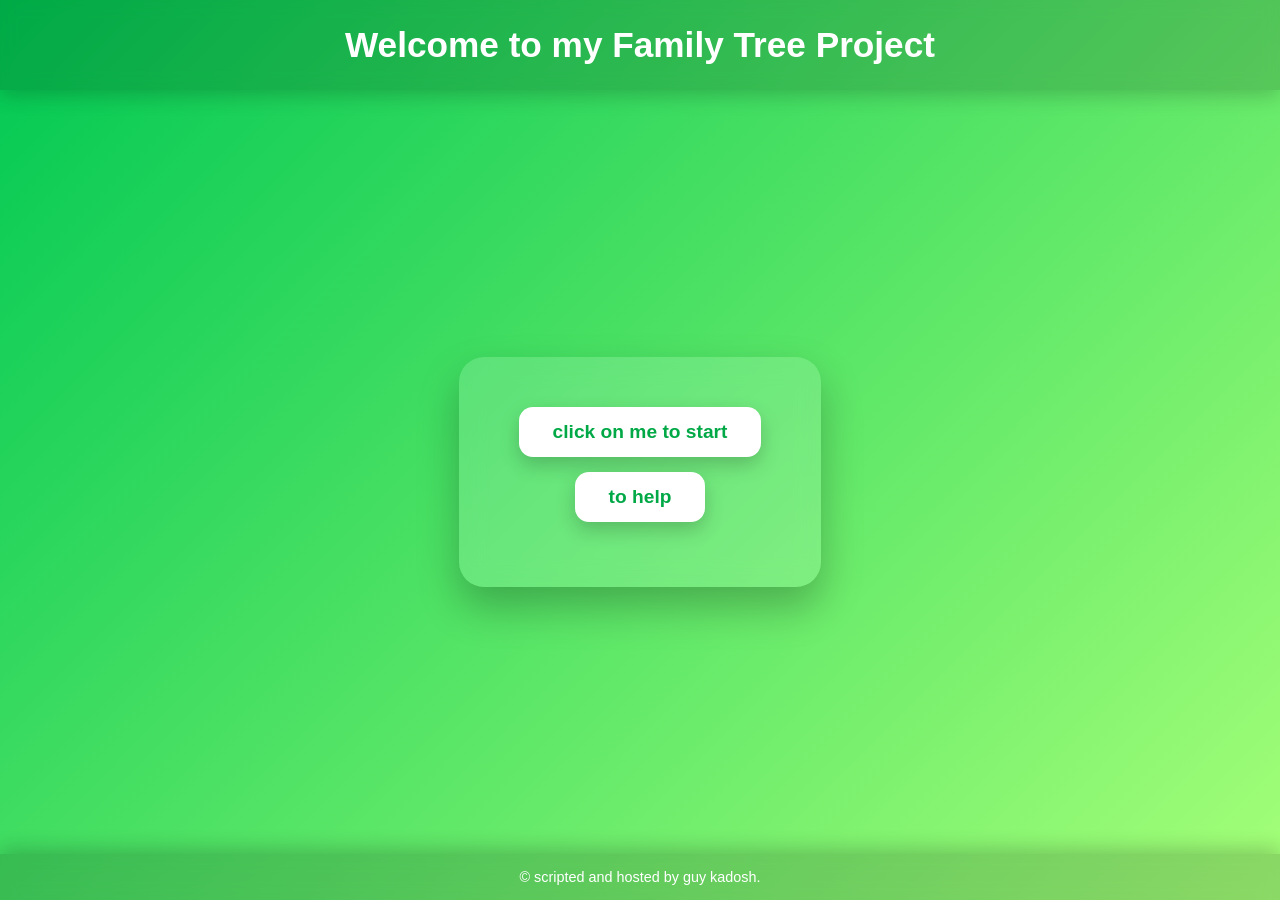
<file: index.html>
<!DOCTYPE html>
<html>
<head>
    <meta charset="UTF-8">
    <meta name="viewport" content="width=device-width, initial-scale=1.0">
    <title>index of the family tree project</title>
    <link rel="stylesheet" href="style.css">
</head>
<body>
    <header>
        <h1>Welcome to my Family Tree Project</h1>
    </header>
    <main>
        <section>
            <ul>
                <div classs="start-button">
                    <button onclick="window.location.href='lobby/lobby.html'">click on me to start</button>
                </div>
                <div class="content">
                    <button onclick="window.location.href='tel:0522179083'">to help</button>
                </div>
            </ul>
        </section>
    </main>
    <background></background>
    <footer>
        <p>&copy; scripted and hosted by guy kadosh.</p>
</html>
</file>
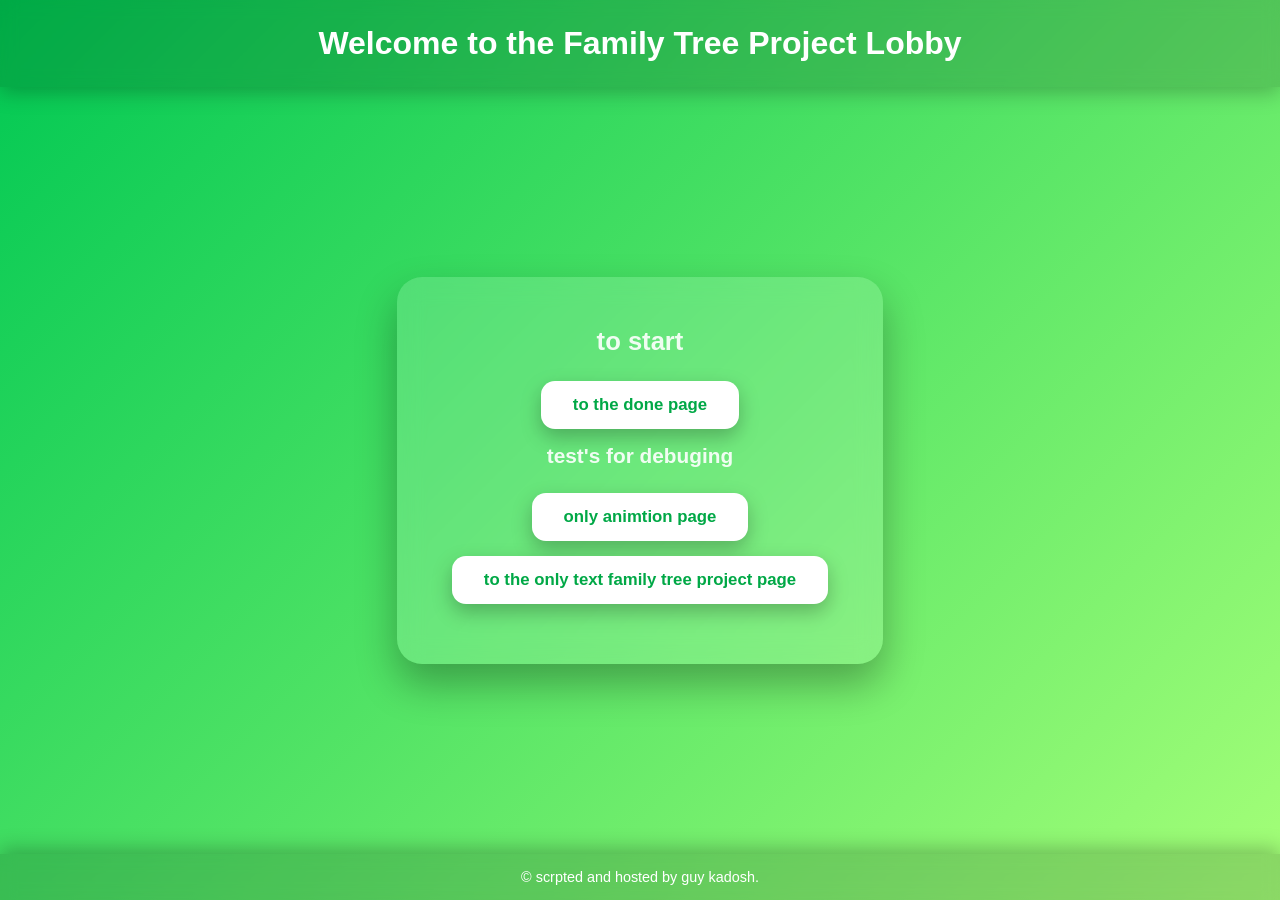
<file: lobby/lobby.html>
<!DOCTYPE html>
<html>
<head>
    <meta charset="UTF-8">
    <meta name="viewport" content="width=device-width, initial-scale=1.0">
    <title>start family tree project page</title>
    <link rel="stylesheet" href="style.css">
</head>
<body>
    <header>
        <h1>Welcome to the Family Tree Project Lobby</h1>
    </header>
    <main>
        <section>
            <ul>
                <h2 class="finel-page-title">to start</h2>
                <div class="done-page">
                    <button onclick="donepage()">to the done page</button>
                </div>
                <h2 class="scripting-text">test's for debuging</h2>
                <div class="only-animtion">
                    <button onclick="animationsdebugger()">only animtion page</button>
                </div>
                <div class="family-tree-only-text">
                    <button onclick="textdebugger()">to the only text family tree project page</button>
                </div>
            </ul>
        </section>
    </main>
    <footer>
        <p>&copy; scrpted and hosted by guy kadosh.</p>
    </footer>
    <script src="script.js"></script>
</body>
</html>
</file>
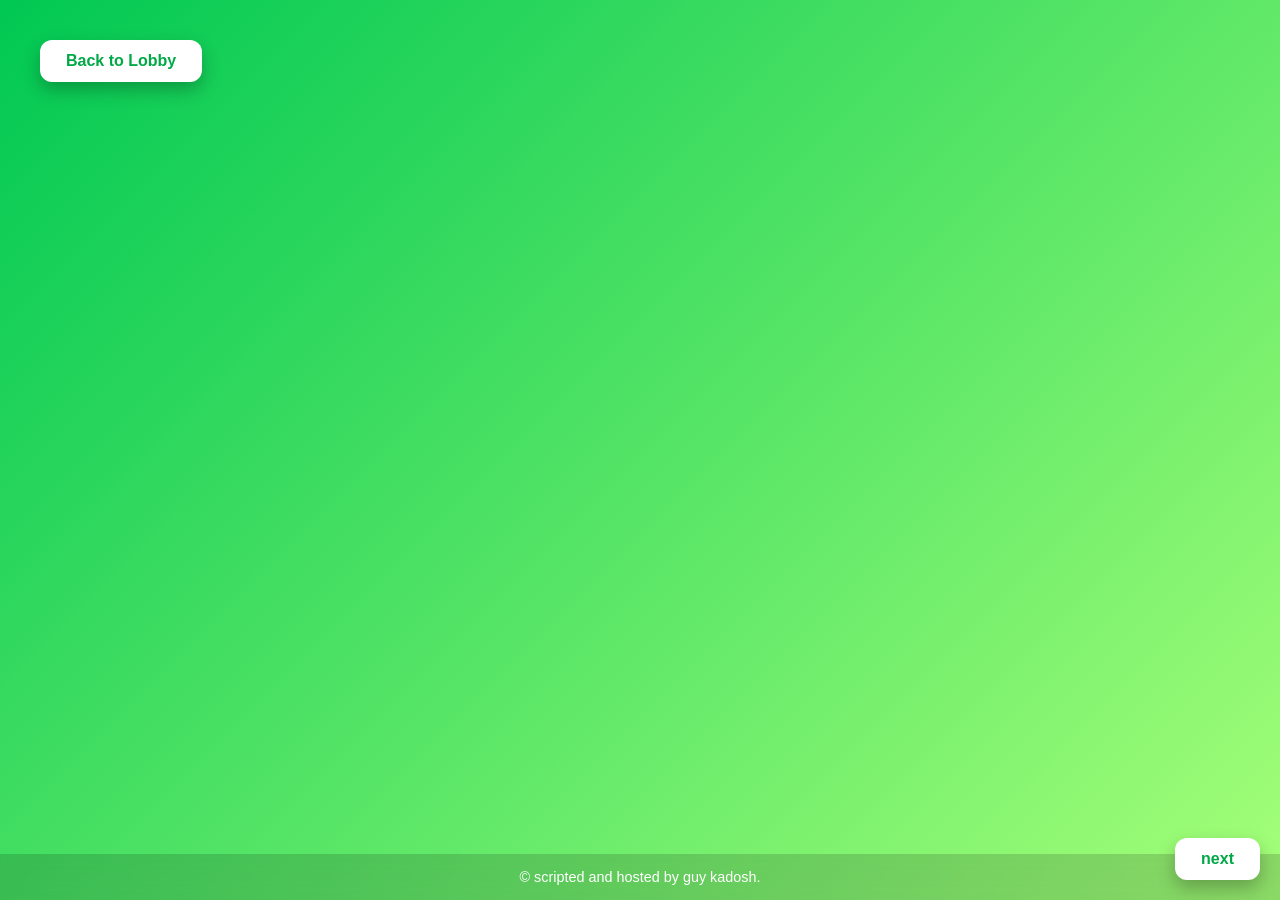
<file: pages/done.html>
<!DOCTYPE html>
<html>
    <div class="next">
                <button onclick="window.location.href='page1'">next</button>
    </div>
<head>
    <meta charset="UTF-8">
    <meta name="viewport" content="width=device-width, initial-scale=1.0">
    <title>done page of the family tree project</title>
    <link rel="stylesheet" href="style-done.css">
</head>
<body>
    <main>
        <section>
            <div class="back-to-lobby">
                <button onclick="window.location.href='../lobby/lobby.html'">Back to Lobby</button>
            </div>
        </section>
    </main>
    <footer>
        <p>&copy; scripted and hosted by guy kadosh.</p>
    </footer>
</html>
</file>
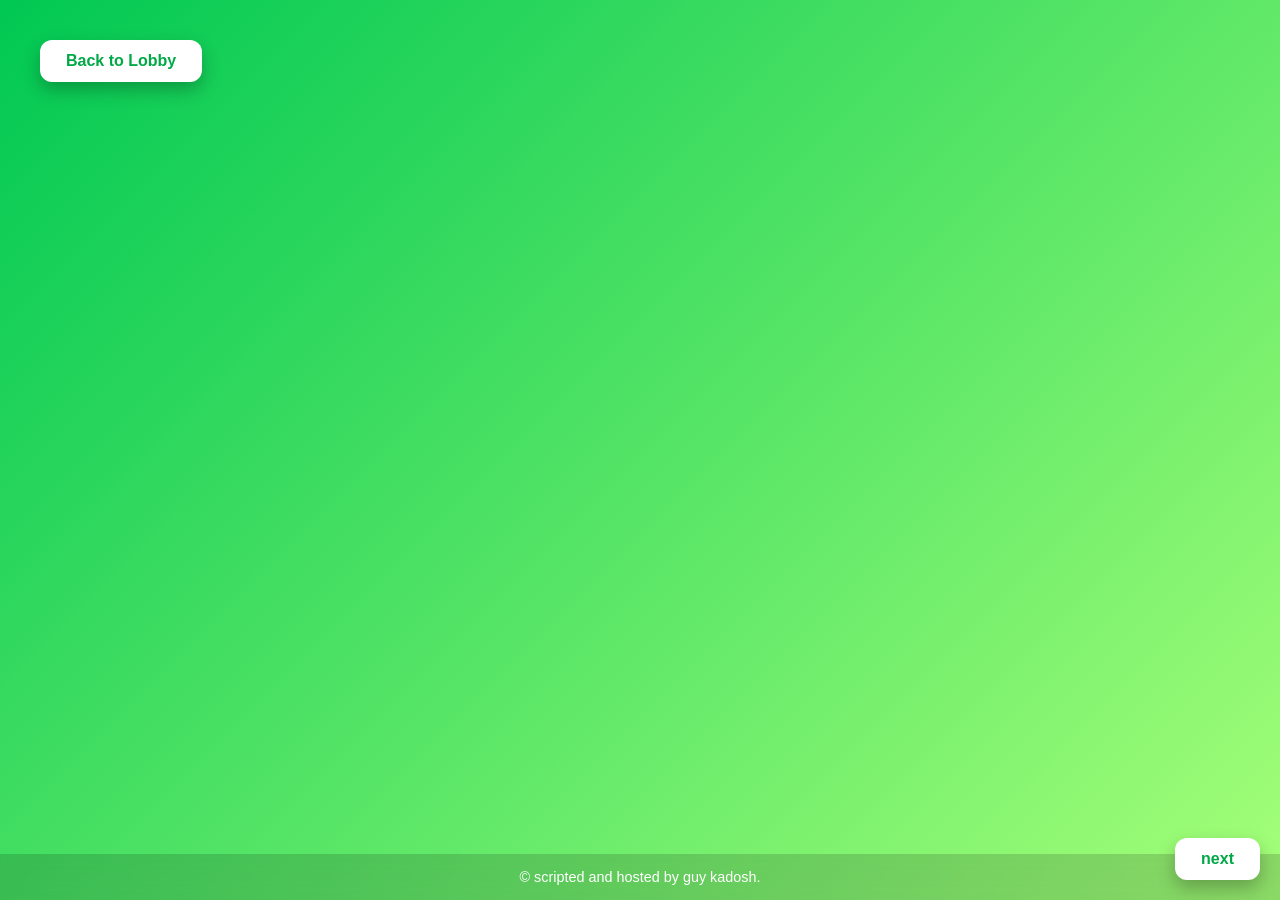
<file: pages/tamplate-page.html>
<!DOCTYPE html>
<html>
    <div class="next">
                <button onclick="window.location.href='{change to the next page}'">next</button>
    </div>
<head>
    <meta charset="UTF-8">
    <meta name="viewport" content="width=device-width, initial-scale=1.0">
    <title>done page of the family tree project</title>
    <link rel="stylesheet" href="style-done.css">
</head>
<body>
    <main>
        <section>
            <div class="back-to-lobby">
                <button onclick="window.location.href='../lobby/lobby.html'">Back to Lobby</button>
            </div>
        </section>
    </main>
    <footer>
        <p>&copy; scripted and hosted by guy kadosh.</p>
    </footer>
</html>
</file>
<file: style.css>
/* Reset */
* {
    box-sizing: border-box;
    margin: 0;
    padding: 0;
    font-family: "Segoe UI", Arial, sans-serif;
}

/* Page background */
html, body {
    height: 100%;
}

body {
    background: linear-gradient(135deg, #00c853, #a5ff78);
    display: flex;
    flex-direction: column;
    align-items: center;
}

/* Header */
header {
    width: 100%;
    background: rgba(0, 0, 0, 0.15);
    backdrop-filter: blur(8px);
    color: #fff;
    text-align: center;
    padding: 25px 10px;
    box-shadow: 0 5px 20px rgba(0,0,0,0.2);
}

header h1 {
    font-size: 2.2rem;
    font-weight: 600;
}

/* Main layout */
main {
    flex: 1;
    display: flex;
    justify-content: center;
    align-items: center;
}

/* Section container */
section {
    background: rgba(255, 255, 255, 0.15);
    backdrop-filter: blur(12px);
    padding: 50px 60px;
    border-radius: 25px;
    box-shadow: 0 20px 40px rgba(0,0,0,0.25);
}

/* Remove ugly list styling */
ul {
    list-style: none;
}

/* Buttons containers */
.start-button,
.content {
    display: flex;
    justify-content: center;
    margin: 15px 0;
}

/* Buttons */
button {
    background: #ffffff;
    color: #00a846;
    padding: 14px 34px;
    border: none;
    cursor: pointer;
    font-size: 1.2rem;
    border-radius: 14px;
    font-weight: 600;
    transition: all 0.3s ease;
    box-shadow: 0 8px 20px rgba(0,0,0,0.2);
}
/*buttons*/
button:hover {
    transform: translateY(-4px) scale(1.02);
    box-shadow: 0 12px 25px rgba(0,0,0,0.3);
    background: #eaffea;
}
/*footer*/
footer {
    width: 100%;
    background: rgba(0, 0, 0, 0.15);
    backdrop-filter: blur(8px);
    color: white;
    text-align: center;
    padding: 15px;
    font-size: 0.9rem;
    box-shadow: 0 -5px 20px rgba(0,0,0,0.2);
}
</file>
<file: lobby/style.css>
* {
    box-sizing: border-box;
    margin: 0;
    padding: 0;
    font-family: "Segoe UI", Arial, sans-serif;
}

html, body {
    height: 100%;
}

body {
    background: linear-gradient(135deg, #00c853, #a5ff78);
    display: flex;
    flex-direction: column;
    align-items: center;
}

header {
    width: 100%;
    background: rgba(0, 0, 0, 0.15);
    backdrop-filter: blur(8px);
    color: white;
    text-align: center;
    padding: 25px 10px;
    box-shadow: 0 5px 20px rgba(0,0,0,0.25);
}

header h1 {
    font-size: 2rem;
    font-weight: 600;
}

main {
    flex: 1;
    display: flex;
    justify-content: center;
    align-items: center;
}

section {
    background: rgba(255, 255, 255, 0.15);
    backdrop-filter: blur(12px);
    padding: 45px 55px;
    border-radius: 25px;
    box-shadow: 0 20px 40px rgba(0,0,0,0.3);
}

ul {
    list-style: none;
}

.finel-page-title {
    display: flex;
    justify-content: center;
    align-items: center;
    margin: 5px 0 25px;
    font-size: 1.6rem;
    color: #ffffff;
    opacity: 0.9;
}

.scripting-text {
    display: flex;
    justify-content: center;
    align-items: center;
    margin: 15px 0 25px;
    font-size: 1.3rem;
    color: #ffffff;
    opacity: 0.9;
}

.done-page,
.only-animtion,
.family-tree-only-text {
    display: flex;
    justify-content: center;
    align-items: center;
    margin: 15px 0;
}

button {
    background: #ffffff;
    color: #00a846;
    padding: 14px 32px;
    border: none;
    cursor: pointer;
    font-size: 1.05rem;
    border-radius: 14px;
    font-weight: 600;
    transition: all 0.3s ease;
    box-shadow: 0 8px 20px rgba(0,0,0,0.25);
}

button:hover {
    transform: translateY(-4px) scale(1.03);
    background: #eaffea;
    box-shadow: 0 14px 30px rgba(0,0,0,0.35);
}

footer {
    width: 100%;
    background: rgba(0, 0, 0, 0.15);
    backdrop-filter: blur(8px);
    color: white;
    text-align: center;
    padding: 15px;
    font-size: 0.9rem;
    box-shadow: 0 -5px 20px rgba(0,0,0,0.25);
}
</file>
<file: pages/style-done.css>
* {
    box-sizing: border-box;
    margin: 0;
    padding: 0;
    font-family: "Segoe UI", Arial, sans-serif;
}

html, body {
    height: 100%;
}

body {
    background: linear-gradient(135deg, #00c853, #a5ff78);
    display: flex;
    flex-direction: column;
}

main {
    flex: 1;
    padding: 40px;
}

.back-to-lobby {
    margin-bottom: 20px;
}

.next {
    position: fixed;
    bottom: 20px;
    right: 20px;
    z-index: 100;
}


button {
    background: #ffffff;
    color: #00a846;
    padding: 12px 26px;
    border: none;
    border-radius: 12px;
    font-size: 1rem;
    font-weight: 600;
    cursor: pointer;
    transition: all 0.3s ease;
    box-shadow: 0 8px 18px rgba(0,0,0,0.25);
}

button:hover {
    transform: translateY(-3px);
    background: #eaffea;
    box-shadow: 0 12px 25px rgba(0,0,0,0.35);
}


footer {
    text-align: center;
    color: white;
    padding: 15px;
    background: rgba(0,0,0,0.15);
    backdrop-filter: blur(8px);
    font-size: 0.9rem;
}
</file>
